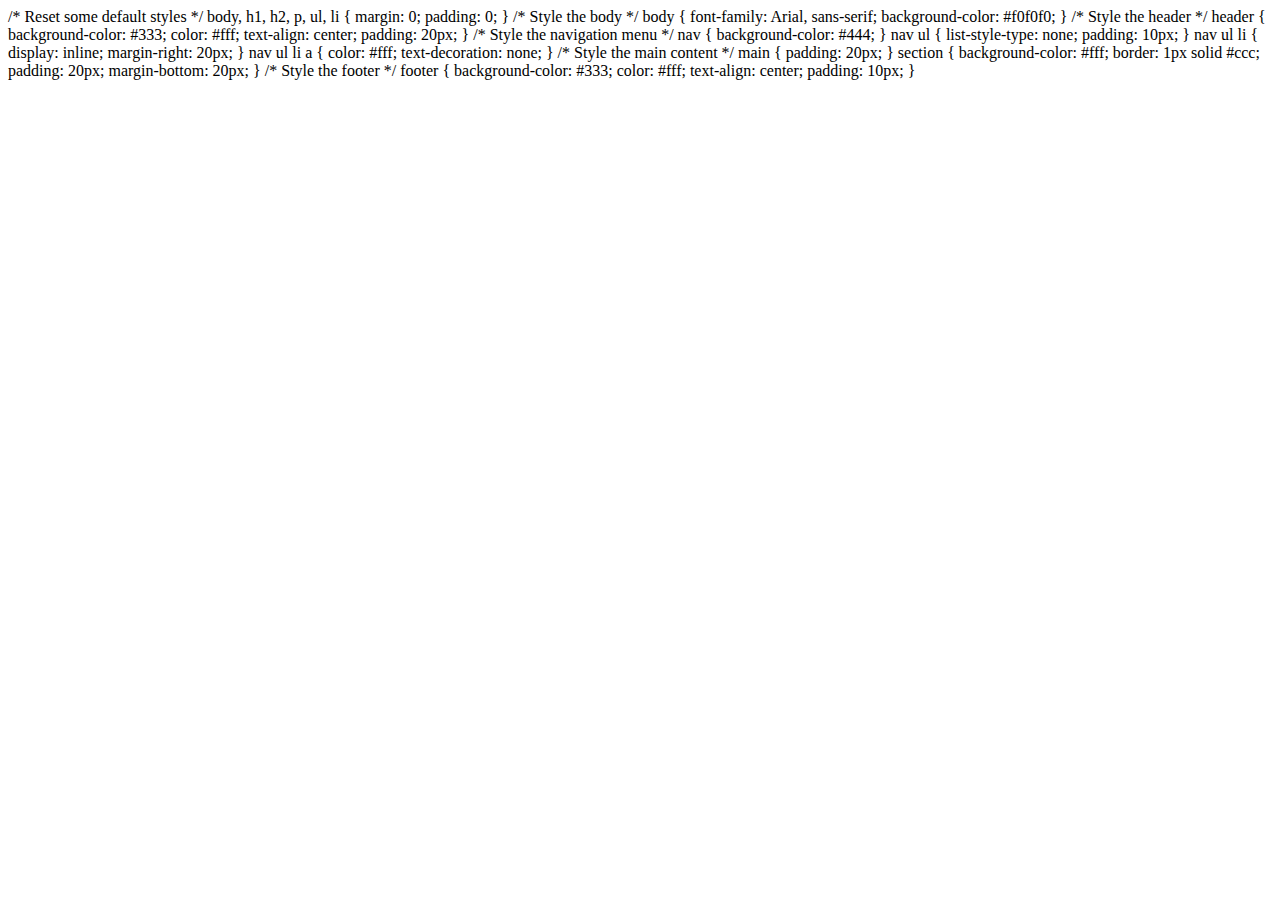
<file: Tester 1.html>
<!DOCTYPE html>
/* Reset some default styles */
body, h1, h2, p, ul, li {
    margin: 0;
    padding: 0;
}

/* Style the body */
body {
    font-family: Arial, sans-serif;
    background-color: #f0f0f0;
}

/* Style the header */
header {
    background-color: #333;
    color: #fff;
    text-align: center;
    padding: 20px;
}

/* Style the navigation menu */
nav {
    background-color: #444;
}

nav ul {
    list-style-type: none;
    padding: 10px;
}

nav ul li {
    display: inline;
    margin-right: 20px;
}

nav ul li a {
    color: #fff;
    text-decoration: none;
}

/* Style the main content */
main {
    padding: 20px;
}

section {
    background-color: #fff;
    border: 1px solid #ccc;
    padding: 20px;
    margin-bottom: 20px;
}

/* Style the footer */
footer {
    background-color: #333;
    color: #fff;
    text-align: center;
    padding: 10px;
}
</file>
